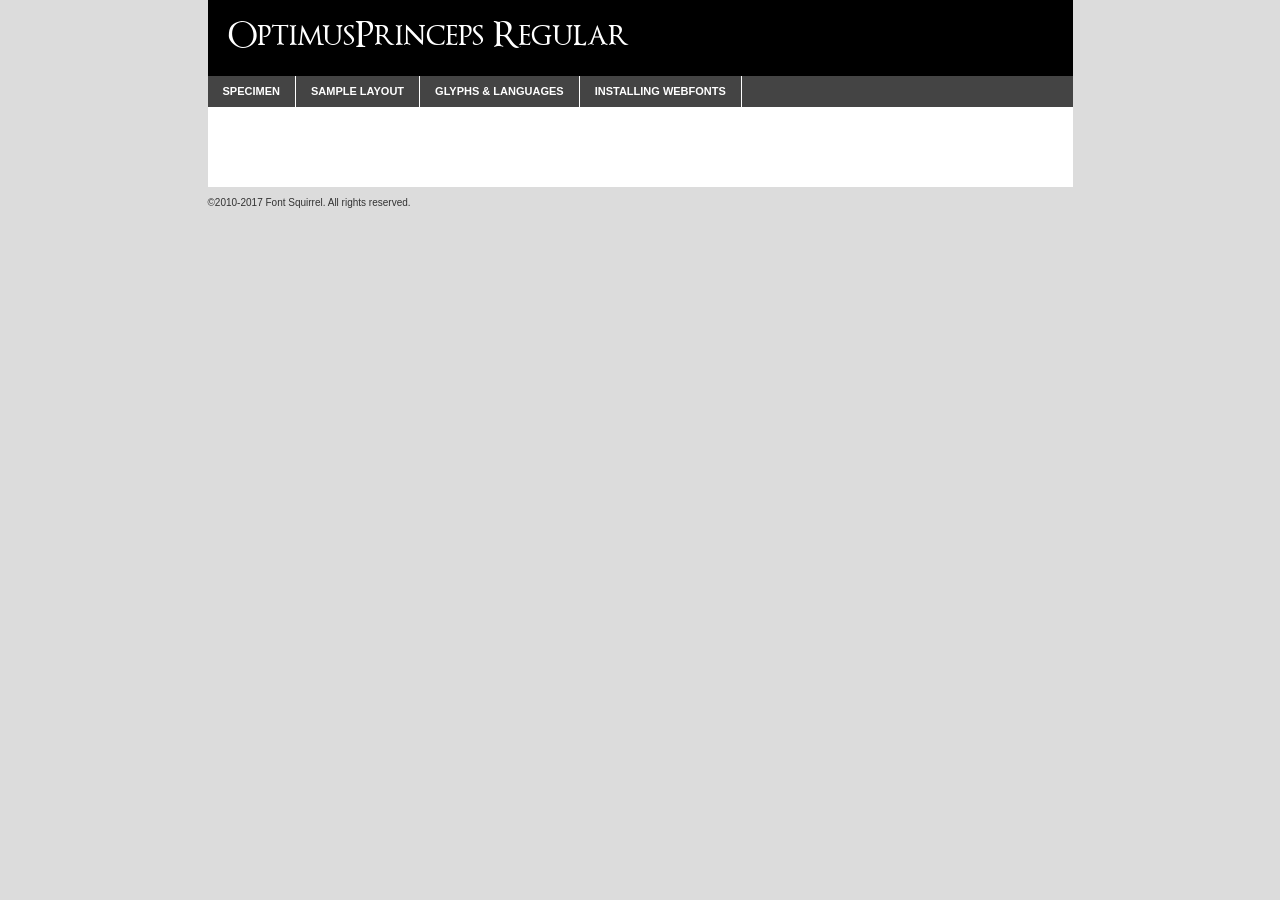
<file: font/optimusprinceps-demo.html>
<!DOCTYPE html PUBLIC "-//W3C//DTD XHTML 1.0 Transitional//EN"
        "http://www.w3.org/TR/xhtml1/DTD/xhtml1-transitional.dtd">

<html xmlns="http://www.w3.org/1999/xhtml" xml:lang="en" lang="en">
<head>
    <meta http-equiv="Content-Type" content="text/html; charset=utf-8"/>
    <script src="http://ajax.googleapis.com/ajax/libs/jquery/1.7.2/jquery.min.js" type="text/javascript" charset="utf-8"></script>
    <script type="text/javascript">
		(function($) {
			$.fn.easyTabs = function(option) {
				var param = jQuery.extend({ fadeSpeed: 'fast', defaultContent: 1, activeClass: 'active' }, option);
				$(this).each(function() {
					var thisId = '#' + this.id;
					if ( param.defaultContent == '' )
					{
						param.defaultContent = 1;
					}
					if ( typeof param.defaultContent == 'number' )
					{
						var defaultTab = $(thisId + ' .tabs li:eq(' + (param.defaultContent - 1) + ') a').attr('href').substr(1);
					}
					else
					{
						var defaultTab = param.defaultContent;
					}
					$(thisId + ' .tabs li a').each(function() {
						var tabToHide = $(this).attr('href').substr(1);
						$('#' + tabToHide).addClass('easytabs-tab-content');
					});
					hideAll();
					changeContent(defaultTab);

					function hideAll() {$(thisId + ' .easytabs-tab-content').hide();}

					function changeContent(tabId)
					{
						hideAll();
						$(thisId + ' .tabs li').removeClass(param.activeClass);
						$(thisId + ' .tabs li a[href=#' + tabId + ']').closest('li').addClass(param.activeClass);
						if ( param.fadeSpeed != 'none' )
						{
							$(thisId + ' #' + tabId).fadeIn(param.fadeSpeed);
						}
						else
						{
							$(thisId + ' #' + tabId).show();
						}
					}

					$(thisId + ' .tabs li').click(function() {
						var tabId = $(this).find('a').attr('href').substr(1);
						changeContent(tabId);
						return false;
					});
				});
			}
		})(jQuery);
    </script>
    <link rel="stylesheet" href="specimen_files/specimen_stylesheet.css" type="text/css" charset="utf-8"/>
    <link rel="stylesheet" href="stylesheet.css" type="text/css" charset="utf-8"/>

    <style type="text/css">
        		body {
			font-family: 'optimusprincepsregular';
        		}

            </style>

    <title>OptimusPrinceps Regular Specimen</title>


    <script type="text/javascript" charset="utf-8">
		$(document).ready(function() {
			$('#container').easyTabs({ defaultContent: 1 });
		});
    </script>
</head>

<body>
<div id="container">
    <div id="header">
		OptimusPrinceps Regular    </div>
    <ul class="tabs">
        <li><a href="#specimen">Specimen</a></li>
        <li><a href="#layout">Sample Layout</a></li>
		        <li><a href="#glyphs">Glyphs &amp; Languages</a></li>
        <li><a href="#installing">Installing Webfonts</a></li>

    </ul>

    <div id="main_content">


        <div id="specimen">

            <div class="section">
                <div class="grid12 firstcol">
                    <div class="huge">AaBb</div>
                </div>
            </div>

            <div class="section">
                <div class="glyph_range">A&#x200B;B&#x200b;C&#x200b;D&#x200b;E&#x200b;F&#x200b;G&#x200b;H&#x200b;I&#x200b;J&#x200b;K&#x200b;L&#x200b;M&#x200b;N&#x200b;O&#x200b;P&#x200b;Q&#x200b;R&#x200b;S&#x200b;T&#x200b;U&#x200b;V&#x200b;W&#x200b;X&#x200b;Y&#x200b;Z&#x200b;a&#x200b;b&#x200b;c&#x200b;d&#x200b;e&#x200b;f&#x200b;g&#x200b;h&#x200b;i&#x200b;j&#x200b;k&#x200b;l&#x200b;m&#x200b;n&#x200b;o&#x200b;p&#x200b;q&#x200b;r&#x200b;s&#x200b;t&#x200b;u&#x200b;v&#x200b;w&#x200b;x&#x200b;y&#x200b;z&#x200b;1&#x200b;2&#x200b;3&#x200b;4&#x200b;5&#x200b;6&#x200b;7&#x200b;8&#x200b;9&#x200b;0&#x200b;&amp;&#x200b;.&#x200b;,&#x200b;?&#x200b;!&#x200b;&#64;&#x200b;(&#x200b;)&#x200b;#&#x200b;$&#x200b;%&#x200b;*&#x200b;+&#x200b;-&#x200b;=&#x200b;:&#x200b;;</div>
            </div>
            <div class="section">
                <div class="grid12 firstcol">
                    <table class="sample_table">
                        <tr>
                            <td>10</td>
                            <td class="size10">abcdefghijklmnopqrstuvwxyzABCDEFGHIJKLMNOPQRSTUVWXYZ0123456789abcdefghijklmnopqrstuvwxyzABCDEFGHIJKLMNOPQRSTUVWXYZ0123456789abcdefghijklmnopqrstuvwxyzABCDEFGHIJKLMNOPQRSTUVWXYZ</td>
                        </tr>
                        <tr>
                            <td>11</td>
                            <td class="size11">abcdefghijklmnopqrstuvwxyzABCDEFGHIJKLMNOPQRSTUVWXYZ0123456789abcdefghijklmnopqrstuvwxyzABCDEFGHIJKLMNOPQRSTUVWXYZ0123456789abcdefghijklmnopqrstuvwxyzABCDEFGHIJKLMNOPQRSTUVWXYZ</td>
                        </tr>
                        <tr>
                            <td>12</td>
                            <td class="size12">abcdefghijklmnopqrstuvwxyzABCDEFGHIJKLMNOPQRSTUVWXYZ0123456789abcdefghijklmnopqrstuvwxyzABCDEFGHIJKLMNOPQRSTUVWXYZ0123456789abcdefghijklmnopqrstuvwxyzABCDEFGHIJKLMNOPQRSTUVWXYZ</td>
                        </tr>
                        <tr>
                            <td>13</td>
                            <td class="size13">abcdefghijklmnopqrstuvwxyzABCDEFGHIJKLMNOPQRSTUVWXYZ0123456789abcdefghijklmnopqrstuvwxyzABCDEFGHIJKLMNOPQRSTUVWXYZ0123456789abcdefghijklmnopqrstuvwxyzABCDEFGHIJKLMNOPQRSTUVWXYZ</td>
                        </tr>
                        <tr>
                            <td>14</td>
                            <td class="size14">abcdefghijklmnopqrstuvwxyzABCDEFGHIJKLMNOPQRSTUVWXYZ0123456789abcdefghijklmnopqrstuvwxyzABCDEFGHIJKLMNOPQRSTUVWXYZ0123456789abcdefghijklmnopqrstuvwxyzABCDEFGHIJKLMNOPQRSTUVWXYZ</td>
                        </tr>
                        <tr>
                            <td>16</td>
                            <td class="size16">abcdefghijklmnopqrstuvwxyzABCDEFGHIJKLMNOPQRSTUVWXYZ0123456789abcdefghijklmnopqrstuvwxyzABCDEFGHIJKLMNOPQRSTUVWXYZ</td>
                        </tr>
                        <tr>
                            <td>18</td>
                            <td class="size18">abcdefghijklmnopqrstuvwxyzABCDEFGHIJKLMNOPQRSTUVWXYZ0123456789abcdefghijklmnopqrstuvwxyzABCDEFGHIJKLMNOPQRSTUVWXYZ</td>
                        </tr>
                        <tr>
                            <td>20</td>
                            <td class="size20">abcdefghijklmnopqrstuvwxyzABCDEFGHIJKLMNOPQRSTUVWXYZ0123456789abcdefghijklmnopqrstuvwxyzABCDEFGHIJKLMNOPQRSTUVWXYZ</td>
                        </tr>
                        <tr>
                            <td>24</td>
                            <td class="size24">abcdefghijklmnopqrstuvwxyzABCDEFGHIJKLMNOPQRSTUVWXYZ0123456789abcdefghijklmnopqrstuvwxyzABCDEFGHIJKLMNOPQRSTUVWXYZ</td>
                        </tr>
                        <tr>
                            <td>30</td>
                            <td class="size30">abcdefghijklmnopqrstuvwxyzABCDEFGHIJKLMNOPQRSTUVWXYZ0123456789abcdefghijklmnopqrstuvwxyzABCDEFGHIJKLMNOPQRSTUVWXYZ</td>
                        </tr>
                        <tr>
                            <td>36</td>
                            <td class="size36">abcdefghijklmnopqrstuvwxyzABCDEFGHIJKLMNOPQRSTUVWXYZ0123456789abcdefghijklmnopqrstuvwxyzABCDEFGHIJKLMNOPQRSTUVWXYZ</td>
                        </tr>
                        <tr>
                            <td>48</td>
                            <td class="size48">abcdefghijklmnopqrstuvwxyzABCDEFGHIJKLMNOPQRSTUVWXYZ0123456789abcdefghijklmnopqrstuvwxyzABCDEFGHIJKLMNOPQRSTUVWXYZ</td>
                        </tr>
                        <tr>
                            <td>60</td>
                            <td class="size60">abcdefghijklmnopqrstuvwxyzABCDEFGHIJKLMNOPQRSTUVWXYZ0123456789abcdefghijklmnopqrstuvwxyzABCDEFGHIJKLMNOPQRSTUVWXYZ</td>
                        </tr>
                        <tr>
                            <td>72</td>
                            <td class="size72">abcdefghijklmnopqrstuvwxyzABCDEFGHIJKLMNOPQRSTUVWXYZ0123456789abcdefghijklmnopqrstuvwxyzABCDEFGHIJKLMNOPQRSTUVWXYZ</td>
                        </tr>
                        <tr>
                            <td>90</td>
                            <td class="size90">abcdefghijklmnopqrstuvwxyzABCDEFGHIJKLMNOPQRSTUVWXYZ0123456789abcdefghijklmnopqrstuvwxyzABCDEFGHIJKLMNOPQRSTUVWXYZ</td>
                        </tr>
                    </table>

                </div>

            </div>


            <div class="section" id="bodycomparison">


                <div id="xheight">
                    <div class="fontbody">&#x25FC;&#x25FC;&#x25FC;&#x25FC;&#x25FC;&#x25FC;&#x25FC;&#x25FC;&#x25FC;&#x25FC;&#x25FC;&#x25FC;&#x25FC;&#x25FC;&#x25FC;&#x25FC;&#x25FC;&#x25FC;&#x25FC;&#x25FC;&#x25FC;&#x25FC;&#x25FC;&#x25FC;&#x25FC;&#x25FC;&#x25FC;&#x25FC;&#x25FC;&#x25FC;&#x25FC;&#x25FC;&#x25FC;&#x25FC;&#x25FC;&#x25FC;&#x25FC;&#x25FC;&#x25FC;&#x25FC;&#x25FC;&#x25FC;&#x25FC;&#x25FC;&#x25FC;&#x25FC;&#x25FC;&#x25FC;&#x25FC;&#x25FC;&#x25FC;&#x25FC;&#x25FC;&#x25FC;&#x25FC;&#x25FC;&#x25FC;&#x25FC;&#x25FC;&#x25FC;&#x25FC;&#x25FC;&#x25FC;&#x25FC;&#x25FC;&#x25FC;&#x25FC;&#x25FC;&#x25FC;&#x25FC;&#x25FC;&#x25FC;&#x25FC;&#x25FC;&#x25FC;&#x25FC;&#x25FC;&#x25FC;&#x25FC;&#x25FC;&#x25FC;&#x25FC;&#x25FC;&#x25FC;&#x25FC;&#x25FC;&#x25FC;&#x25FC;&#x25FC;&#x25FC;&#x25FC;&#x25FC;&#x25FC;&#x25FC;&#x25FC;&#x25FC;&#x25FC;&#x25FC;&#x25FC;body</div>
                    <div class="arialbody">body</div>
                    <div class="verdanabody">body</div>
                    <div class="georgiabody">body</div>
                </div>
                <div class="fontbody" style="z-index:1">
                    body<span>OptimusPrinceps Regular</span>
                </div>
                <div class="arialbody" style="z-index:1">
                    body<span>Arial</span>
                </div>
                <div class="verdanabody" style="z-index:1">
                    body<span>Verdana</span>
                </div>
                <div class="georgiabody" style="z-index:1">
                    body<span>Georgia</span>
                </div>


            </div>


            <div class="section psample psample_row1" id="">

                <div class="grid2 firstcol">
                    <p class="size10"><span>10.</span>Aenean lacinia bibendum nulla sed consectetur. Fusce dapibus, tellus ac cursus commodo, tortor mauris condimentum nibh, ut fermentum massa justo sit amet risus. Nullam id dolor id nibh ultricies vehicula ut id elit. Cum sociis natoque penatibus et magnis dis parturient montes, nascetur ridiculus mus. Nulla vitae elit libero, a pharetra augue.</p>

                </div>
                <div class="grid3">
                    <p class="size11"><span>11.</span>Aenean lacinia bibendum nulla sed consectetur. Fusce dapibus, tellus ac cursus commodo, tortor mauris condimentum nibh, ut fermentum massa justo sit amet risus. Nullam id dolor id nibh ultricies vehicula ut id elit. Cum sociis natoque penatibus et magnis dis parturient montes, nascetur ridiculus mus. Nulla vitae elit libero, a pharetra augue.</p>

                </div>
                <div class="grid3">
                    <p class="size12"><span>12.</span>Aenean lacinia bibendum nulla sed consectetur. Fusce dapibus, tellus ac cursus commodo, tortor mauris condimentum nibh, ut fermentum massa justo sit amet risus. Nullam id dolor id nibh ultricies vehicula ut id elit. Cum sociis natoque penatibus et magnis dis parturient montes, nascetur ridiculus mus. Nulla vitae elit libero, a pharetra augue.</p>

                </div>
                <div class="grid4">
                    <p class="size13"><span>13.</span>Aenean lacinia bibendum nulla sed consectetur. Fusce dapibus, tellus ac cursus commodo, tortor mauris condimentum nibh, ut fermentum massa justo sit amet risus. Nullam id dolor id nibh ultricies vehicula ut id elit. Cum sociis natoque penatibus et magnis dis parturient montes, nascetur ridiculus mus. Nulla vitae elit libero, a pharetra augue.</p>

                </div>
                <div class="white_blend"></div>

            </div>
            <div class="section psample psample_row2" id="">
                <div class="grid3 firstcol">
                    <p class="size14"><span>14.</span>Aenean lacinia bibendum nulla sed consectetur. Fusce dapibus, tellus ac cursus commodo, tortor mauris condimentum nibh, ut fermentum massa justo sit amet risus. Nullam id dolor id nibh ultricies vehicula ut id elit. Cum sociis natoque penatibus et magnis dis parturient montes, nascetur ridiculus mus. Nulla vitae elit libero, a pharetra augue.</p>

                </div>
                <div class="grid4">
                    <p class="size16"><span>16.</span>Aenean lacinia bibendum nulla sed consectetur. Fusce dapibus, tellus ac cursus commodo, tortor mauris condimentum nibh, ut fermentum massa justo sit amet risus. Nullam id dolor id nibh ultricies vehicula ut id elit. Cum sociis natoque penatibus et magnis dis parturient montes, nascetur ridiculus mus. Nulla vitae elit libero, a pharetra augue.</p>

                </div>
                <div class="grid5">
                    <p class="size18"><span>18.</span>Aenean lacinia bibendum nulla sed consectetur. Fusce dapibus, tellus ac cursus commodo, tortor mauris condimentum nibh, ut fermentum massa justo sit amet risus. Nullam id dolor id nibh ultricies vehicula ut id elit. Cum sociis natoque penatibus et magnis dis parturient montes, nascetur ridiculus mus. Nulla vitae elit libero, a pharetra augue.</p>

                </div>

                <div class="white_blend"></div>

            </div>

            <div class="section psample psample_row3" id="">
                <div class="grid5 firstcol">
                    <p class="size20"><span>20.</span>Aenean lacinia bibendum nulla sed consectetur. Fusce dapibus, tellus ac cursus commodo, tortor mauris condimentum nibh, ut fermentum massa justo sit amet risus. Nullam id dolor id nibh ultricies vehicula ut id elit. Cum sociis natoque penatibus et magnis dis parturient montes, nascetur ridiculus mus. Nulla vitae elit libero, a pharetra augue.</p>
                </div>
                <div class="grid7">
                    <p class="size24"><span>24.</span>Aenean lacinia bibendum nulla sed consectetur. Fusce dapibus, tellus ac cursus commodo, tortor mauris condimentum nibh, ut fermentum massa justo sit amet risus. Nullam id dolor id nibh ultricies vehicula ut id elit. Cum sociis natoque penatibus et magnis dis parturient montes, nascetur ridiculus mus. Nulla vitae elit libero, a pharetra augue.</p>
                </div>

                <div class="white_blend"></div>

            </div>

            <div class="section psample psample_row4" id="">
                <div class="grid12 firstcol">
                    <p class="size30"><span>30.</span>Aenean lacinia bibendum nulla sed consectetur. Fusce dapibus, tellus ac cursus commodo, tortor mauris condimentum nibh, ut fermentum massa justo sit amet risus. Nullam id dolor id nibh ultricies vehicula ut id elit. Cum sociis natoque penatibus et magnis dis parturient montes, nascetur ridiculus mus. Nulla vitae elit libero, a pharetra augue.</p>
                </div>
                <div class="white_blend"></div>

            </div>


            <div class="section psample psample_row1 fullreverse">
                <div class="grid2 firstcol">
                    <p class="size10"><span>10.</span>Aenean lacinia bibendum nulla sed consectetur. Fusce dapibus, tellus ac cursus commodo, tortor mauris condimentum nibh, ut fermentum massa justo sit amet risus. Nullam id dolor id nibh ultricies vehicula ut id elit. Cum sociis natoque penatibus et magnis dis parturient montes, nascetur ridiculus mus. Nulla vitae elit libero, a pharetra augue.</p>

                </div>
                <div class="grid3">
                    <p class="size11"><span>11.</span>Aenean lacinia bibendum nulla sed consectetur. Fusce dapibus, tellus ac cursus commodo, tortor mauris condimentum nibh, ut fermentum massa justo sit amet risus. Nullam id dolor id nibh ultricies vehicula ut id elit. Cum sociis natoque penatibus et magnis dis parturient montes, nascetur ridiculus mus. Nulla vitae elit libero, a pharetra augue.</p>

                </div>
                <div class="grid3">
                    <p class="size12"><span>12.</span>Aenean lacinia bibendum nulla sed consectetur. Fusce dapibus, tellus ac cursus commodo, tortor mauris condimentum nibh, ut fermentum massa justo sit amet risus. Nullam id dolor id nibh ultricies vehicula ut id elit. Cum sociis natoque penatibus et magnis dis parturient montes, nascetur ridiculus mus. Nulla vitae elit libero, a pharetra augue.</p>

                </div>
                <div class="grid4">
                    <p class="size13"><span>13.</span>Aenean lacinia bibendum nulla sed consectetur. Fusce dapibus, tellus ac cursus commodo, tortor mauris condimentum nibh, ut fermentum massa justo sit amet risus. Nullam id dolor id nibh ultricies vehicula ut id elit. Cum sociis natoque penatibus et magnis dis parturient montes, nascetur ridiculus mus. Nulla vitae elit libero, a pharetra augue.</p>

                </div>
                <div class="black_blend"></div>

            </div>

            <div class="section psample psample_row2 fullreverse">
                <div class="grid3 firstcol">
                    <p class="size14"><span>14.</span>Aenean lacinia bibendum nulla sed consectetur. Fusce dapibus, tellus ac cursus commodo, tortor mauris condimentum nibh, ut fermentum massa justo sit amet risus. Nullam id dolor id nibh ultricies vehicula ut id elit. Cum sociis natoque penatibus et magnis dis parturient montes, nascetur ridiculus mus. Nulla vitae elit libero, a pharetra augue.</p>

                </div>
                <div class="grid4">
                    <p class="size16"><span>16.</span>Aenean lacinia bibendum nulla sed consectetur. Fusce dapibus, tellus ac cursus commodo, tortor mauris condimentum nibh, ut fermentum massa justo sit amet risus. Nullam id dolor id nibh ultricies vehicula ut id elit. Cum sociis natoque penatibus et magnis dis parturient montes, nascetur ridiculus mus. Nulla vitae elit libero, a pharetra augue.</p>

                </div>
                <div class="grid5">
                    <p class="size18"><span>18.</span>Aenean lacinia bibendum nulla sed consectetur. Fusce dapibus, tellus ac cursus commodo, tortor mauris condimentum nibh, ut fermentum massa justo sit amet risus. Nullam id dolor id nibh ultricies vehicula ut id elit. Cum sociis natoque penatibus et magnis dis parturient montes, nascetur ridiculus mus. Nulla vitae elit libero, a pharetra augue.</p>

                </div>
                <div class="black_blend"></div>

            </div>

            <div class="section psample fullreverse psample_row3" id="">
                <div class="grid5 firstcol">
                    <p class="size20"><span>20.</span>Aenean lacinia bibendum nulla sed consectetur. Fusce dapibus, tellus ac cursus commodo, tortor mauris condimentum nibh, ut fermentum massa justo sit amet risus. Nullam id dolor id nibh ultricies vehicula ut id elit. Cum sociis natoque penatibus et magnis dis parturient montes, nascetur ridiculus mus. Nulla vitae elit libero, a pharetra augue.</p>
                </div>
                <div class="grid7">
                    <p class="size24"><span>24.</span>Aenean lacinia bibendum nulla sed consectetur. Fusce dapibus, tellus ac cursus commodo, tortor mauris condimentum nibh, ut fermentum massa justo sit amet risus. Nullam id dolor id nibh ultricies vehicula ut id elit. Cum sociis natoque penatibus et magnis dis parturient montes, nascetur ridiculus mus. Nulla vitae elit libero, a pharetra augue.</p>
                </div>

                <div class="black_blend"></div>

            </div>

            <div class="section psample fullreverse psample_row4" id="" style="border-bottom: 20px #000 solid;">
                <div class="grid12 firstcol">
                    <p class="size30"><span>30.</span>Aenean lacinia bibendum nulla sed consectetur. Fusce dapibus, tellus ac cursus commodo, tortor mauris condimentum nibh, ut fermentum massa justo sit amet risus. Nullam id dolor id nibh ultricies vehicula ut id elit. Cum sociis natoque penatibus et magnis dis parturient montes, nascetur ridiculus mus. Nulla vitae elit libero, a pharetra augue.</p>
                </div>
                <div class="black_blend"></div>

            </div>


        </div>

        <div id="layout">

            <div class="section">

                <div class="grid12 firstcol">
                    <h1>Lorem Ipsum Dolor</h1>
                    <h2>Etiam porta sem malesuada magna mollis euismod</h2>

                    <p class="byline">By <a href="#link">Aenean Lacinia</a></p>
                </div>
            </div>
            <div class="section">
                <div class="grid8 firstcol">
                    <p class="large">Donec sed odio dui. Morbi leo risus, porta ac consectetur ac, vestibulum at eros. Fusce dapibus, tellus ac cursus commodo, tortor mauris condimentum nibh, ut fermentum massa justo sit amet risus. </p>


                    <h3>Pellentesque ornare sem</h3>

                    <p>Maecenas sed diam eget risus varius blandit sit amet non magna. Maecenas faucibus mollis interdum. Donec ullamcorper nulla non metus auctor fringilla. Nullam id dolor id nibh ultricies vehicula ut id elit. Nullam id dolor id nibh ultricies vehicula ut id elit. </p>

                    <p>Aenean eu leo quam. Pellentesque ornare sem lacinia quam venenatis vestibulum. Lorem ipsum dolor sit amet, consectetur adipiscing elit. Cum sociis natoque penatibus et magnis dis parturient montes, nascetur ridiculus mus. </p>

                    <p>Nulla vitae elit libero, a pharetra augue. Praesent commodo cursus magna, vel scelerisque nisl consectetur et. Aenean lacinia bibendum nulla sed consectetur. </p>

                    <p>Nullam quis risus eget urna mollis ornare vel eu leo. Nullam quis risus eget urna mollis ornare vel eu leo. Maecenas sed diam eget risus varius blandit sit amet non magna. Donec ullamcorper nulla non metus auctor fringilla. </p>

                    <h3>Cras mattis consectetur</h3>

                    <p>Aenean eu leo quam. Pellentesque ornare sem lacinia quam venenatis vestibulum. Aenean lacinia bibendum nulla sed consectetur. Integer posuere erat a ante venenatis dapibus posuere velit aliquet. Cras mattis consectetur purus sit amet fermentum. </p>

                    <p>Nullam id dolor id nibh ultricies vehicula ut id elit. Nullam quis risus eget urna mollis ornare vel eu leo. Cras mattis consectetur purus sit amet fermentum.</p>
                </div>

                <div class="grid4 sidebar">

                    <div class="box reverse">
                        <p class="last">Nullam quis risus eget urna mollis ornare vel eu leo. Donec ullamcorper nulla non metus auctor fringilla. Cras mattis consectetur purus sit amet fermentum. Sed posuere consectetur est at lobortis. Lorem ipsum dolor sit amet, consectetur adipiscing elit. </p>
                    </div>

                    <p class="caption">Maecenas sed diam eget risus varius.</p>

                    <p>Vestibulum id ligula porta felis euismod semper. Integer posuere erat a ante venenatis dapibus posuere velit aliquet. Vestibulum id ligula porta felis euismod semper. Sed posuere consectetur est at lobortis. Maecenas sed diam eget risus varius blandit sit amet non magna. Fusce dapibus, tellus ac cursus commodo, tortor mauris condimentum nibh, ut fermentum massa justo sit amet risus. </p>


                    <p>Duis mollis, est non commodo luctus, nisi erat porttitor ligula, eget lacinia odio sem nec elit. Aenean lacinia bibendum nulla sed consectetur. Vivamus sagittis lacus vel augue laoreet rutrum faucibus dolor auctor. Aenean lacinia bibendum nulla sed consectetur. Nullam quis risus eget urna mollis ornare vel eu leo. </p>

                    <p>Praesent commodo cursus magna, vel scelerisque nisl consectetur et. Donec ullamcorper nulla non metus auctor fringilla. Maecenas faucibus mollis interdum. Fusce dapibus, tellus ac cursus commodo, tortor mauris condimentum nibh, ut fermentum massa justo sit amet risus. </p>

                </div>
            </div>

        </div>


		

        <div id="glyphs">
            <div class="section">
                <div class="grid12 firstcol">

                    <h1>Language Support</h1>
                    <p>The subset of OptimusPrinceps Regular in this kit supports the following languages:<br/>

						English, German, Arrernte, Bislama, Cebuano, Fijian, Gilbertese, Hmong, Hopi, Ibanag, Iloko_ilokano, Interglossa_glosa, Interlingua, Lojban, Norfolk_pitcairnese, Oromo, Rotokas, Seychelles_creole, Shona, Somali, Southern_ndebele, Swahili, Swati_swazi, Tok_pisin, Volapuk, Warlpiri, Xhosa, Zulu, Latinbasic, Demo                    </p>
                    <h1>Glyph Chart</h1>
                    <p>The subset of OptimusPrinceps Regular in this kit includes all the glyphs listed below. Unicode entities are included above each glyph to help you insert individual characters into your layout.</p>
                    <div id="glyph_chart">

																				                                <div><p>&amp;#5;</p>&#5;</div>
																				                                <div><p>&amp;#6;</p>&#6;</div>
																				                                <div><p>&amp;#8;</p>&#8;</div>
																				                                <div><p>&amp;#10;</p>&#10;</div>
																				                                <div><p>&amp;#11;</p>&#11;</div>
																				                                <div><p>&amp;#12;</p>&#12;</div>
																				                                <div><p>&amp;#28;</p>&#28;</div>
																				                                <div><p>&amp;#30;</p>&#30;</div>
																				                                <div><p>&amp;#32;</p>&#32;</div>
																				                                <div><p>&amp;#33;</p>&#33;</div>
																				                                <div><p>&amp;#34;</p>&#34;</div>
																				                                <div><p>&amp;#35;</p>&#35;</div>
																				                                <div><p>&amp;#36;</p>&#36;</div>
																				                                <div><p>&amp;#37;</p>&#37;</div>
																				                                <div><p>&amp;#38;</p>&#38;</div>
																				                                <div><p>&amp;#39;</p>&#39;</div>
																				                                <div><p>&amp;#40;</p>&#40;</div>
																				                                <div><p>&amp;#41;</p>&#41;</div>
																				                                <div><p>&amp;#42;</p>&#42;</div>
																				                                <div><p>&amp;#43;</p>&#43;</div>
																				                                <div><p>&amp;#44;</p>&#44;</div>
																				                                <div><p>&amp;#45;</p>&#45;</div>
																				                                <div><p>&amp;#46;</p>&#46;</div>
																				                                <div><p>&amp;#47;</p>&#47;</div>
																				                                <div><p>&amp;#48;</p>&#48;</div>
																				                                <div><p>&amp;#49;</p>&#49;</div>
																				                                <div><p>&amp;#50;</p>&#50;</div>
																				                                <div><p>&amp;#51;</p>&#51;</div>
																				                                <div><p>&amp;#52;</p>&#52;</div>
																				                                <div><p>&amp;#53;</p>&#53;</div>
																				                                <div><p>&amp;#54;</p>&#54;</div>
																				                                <div><p>&amp;#55;</p>&#55;</div>
																				                                <div><p>&amp;#56;</p>&#56;</div>
																				                                <div><p>&amp;#57;</p>&#57;</div>
																				                                <div><p>&amp;#58;</p>&#58;</div>
																				                                <div><p>&amp;#59;</p>&#59;</div>
																				                                <div><p>&amp;#60;</p>&#60;</div>
																				                                <div><p>&amp;#61;</p>&#61;</div>
																				                                <div><p>&amp;#62;</p>&#62;</div>
																				                                <div><p>&amp;#63;</p>&#63;</div>
																				                                <div><p>&amp;#64;</p>&#64;</div>
																				                                <div><p>&amp;#65;</p>&#65;</div>
																				                                <div><p>&amp;#66;</p>&#66;</div>
																				                                <div><p>&amp;#67;</p>&#67;</div>
																				                                <div><p>&amp;#68;</p>&#68;</div>
																				                                <div><p>&amp;#69;</p>&#69;</div>
																				                                <div><p>&amp;#70;</p>&#70;</div>
																				                                <div><p>&amp;#71;</p>&#71;</div>
																				                                <div><p>&amp;#72;</p>&#72;</div>
																				                                <div><p>&amp;#73;</p>&#73;</div>
																				                                <div><p>&amp;#74;</p>&#74;</div>
																				                                <div><p>&amp;#75;</p>&#75;</div>
																				                                <div><p>&amp;#76;</p>&#76;</div>
																				                                <div><p>&amp;#77;</p>&#77;</div>
																				                                <div><p>&amp;#78;</p>&#78;</div>
																				                                <div><p>&amp;#79;</p>&#79;</div>
																				                                <div><p>&amp;#80;</p>&#80;</div>
																				                                <div><p>&amp;#81;</p>&#81;</div>
																				                                <div><p>&amp;#82;</p>&#82;</div>
																				                                <div><p>&amp;#83;</p>&#83;</div>
																				                                <div><p>&amp;#84;</p>&#84;</div>
																				                                <div><p>&amp;#85;</p>&#85;</div>
																				                                <div><p>&amp;#86;</p>&#86;</div>
																				                                <div><p>&amp;#87;</p>&#87;</div>
																				                                <div><p>&amp;#88;</p>&#88;</div>
																				                                <div><p>&amp;#89;</p>&#89;</div>
																				                                <div><p>&amp;#90;</p>&#90;</div>
																				                                <div><p>&amp;#91;</p>&#91;</div>
																				                                <div><p>&amp;#92;</p>&#92;</div>
																				                                <div><p>&amp;#93;</p>&#93;</div>
																				                                <div><p>&amp;#95;</p>&#95;</div>
																				                                <div><p>&amp;#96;</p>&#96;</div>
																				                                <div><p>&amp;#97;</p>&#97;</div>
																				                                <div><p>&amp;#98;</p>&#98;</div>
																				                                <div><p>&amp;#99;</p>&#99;</div>
																				                                <div><p>&amp;#100;</p>&#100;</div>
																				                                <div><p>&amp;#101;</p>&#101;</div>
																				                                <div><p>&amp;#102;</p>&#102;</div>
																				                                <div><p>&amp;#103;</p>&#103;</div>
																				                                <div><p>&amp;#104;</p>&#104;</div>
																				                                <div><p>&amp;#105;</p>&#105;</div>
																				                                <div><p>&amp;#106;</p>&#106;</div>
																				                                <div><p>&amp;#107;</p>&#107;</div>
																				                                <div><p>&amp;#108;</p>&#108;</div>
																				                                <div><p>&amp;#109;</p>&#109;</div>
																				                                <div><p>&amp;#110;</p>&#110;</div>
																				                                <div><p>&amp;#111;</p>&#111;</div>
																				                                <div><p>&amp;#112;</p>&#112;</div>
																				                                <div><p>&amp;#113;</p>&#113;</div>
																				                                <div><p>&amp;#114;</p>&#114;</div>
																				                                <div><p>&amp;#115;</p>&#115;</div>
																				                                <div><p>&amp;#116;</p>&#116;</div>
																				                                <div><p>&amp;#117;</p>&#117;</div>
																				                                <div><p>&amp;#118;</p>&#118;</div>
																				                                <div><p>&amp;#119;</p>&#119;</div>
																				                                <div><p>&amp;#120;</p>&#120;</div>
																				                                <div><p>&amp;#121;</p>&#121;</div>
																				                                <div><p>&amp;#122;</p>&#122;</div>
																				                                <div><p>&amp;#123;</p>&#123;</div>
																				                                <div><p>&amp;#124;</p>&#124;</div>
																				                                <div><p>&amp;#125;</p>&#125;</div>
																				                                <div><p>&amp;#160;</p>&#160;</div>
																				                                <div><p>&amp;#161;</p>&#161;</div>
																				                                <div><p>&amp;#162;</p>&#162;</div>
																				                                <div><p>&amp;#163;</p>&#163;</div>
																				                                <div><p>&amp;#165;</p>&#165;</div>
																				                                <div><p>&amp;#167;</p>&#167;</div>
																				                                <div><p>&amp;#168;</p>&#168;</div>
																				                                <div><p>&amp;#169;</p>&#169;</div>
																				                                <div><p>&amp;#170;</p>&#170;</div>
																				                                <div><p>&amp;#171;</p>&#171;</div>
																				                                <div><p>&amp;#172;</p>&#172;</div>
																				                                <div><p>&amp;#173;</p>&#173;</div>
																				                                <div><p>&amp;#174;</p>&#174;</div>
																				                                <div><p>&amp;#175;</p>&#175;</div>
																				                                <div><p>&amp;#176;</p>&#176;</div>
																				                                <div><p>&amp;#178;</p>&#178;</div>
																				                                <div><p>&amp;#179;</p>&#179;</div>
																				                                <div><p>&amp;#180;</p>&#180;</div>
																				                                <div><p>&amp;#182;</p>&#182;</div>
																				                                <div><p>&amp;#183;</p>&#183;</div>
																				                                <div><p>&amp;#184;</p>&#184;</div>
																				                                <div><p>&amp;#185;</p>&#185;</div>
																				                                <div><p>&amp;#186;</p>&#186;</div>
																				                                <div><p>&amp;#187;</p>&#187;</div>
																				                                <div><p>&amp;#191;</p>&#191;</div>
																				                                <div><p>&amp;#196;</p>&#196;</div>
																				                                <div><p>&amp;#197;</p>&#197;</div>
																				                                <div><p>&amp;#199;</p>&#199;</div>
																				                                <div><p>&amp;#201;</p>&#201;</div>
																				                                <div><p>&amp;#208;</p>&#208;</div>
																				                                <div><p>&amp;#209;</p>&#209;</div>
																				                                <div><p>&amp;#214;</p>&#214;</div>
																				                                <div><p>&amp;#220;</p>&#220;</div>
																				                                <div><p>&amp;#221;</p>&#221;</div>
																				                                <div><p>&amp;#222;</p>&#222;</div>
																				                                <div><p>&amp;#223;</p>&#223;</div>
																				                                <div><p>&amp;#228;</p>&#228;</div>
																				                                <div><p>&amp;#230;</p>&#230;</div>
																				                                <div><p>&amp;#246;</p>&#246;</div>
																				                                <div><p>&amp;#248;</p>&#248;</div>
																				                                <div><p>&amp;#252;</p>&#252;</div>
																				                                <div><p>&amp;#710;</p>&#710;</div>
																				                                <div><p>&amp;#732;</p>&#732;</div>
																				                                <div><p>&amp;#8192;</p>&#8192;</div>
																				                                <div><p>&amp;#8193;</p>&#8193;</div>
																				                                <div><p>&amp;#8194;</p>&#8194;</div>
																				                                <div><p>&amp;#8195;</p>&#8195;</div>
																				                                <div><p>&amp;#8196;</p>&#8196;</div>
																				                                <div><p>&amp;#8197;</p>&#8197;</div>
																				                                <div><p>&amp;#8198;</p>&#8198;</div>
																				                                <div><p>&amp;#8199;</p>&#8199;</div>
																				                                <div><p>&amp;#8200;</p>&#8200;</div>
																				                                <div><p>&amp;#8201;</p>&#8201;</div>
																				                                <div><p>&amp;#8202;</p>&#8202;</div>
																				                                <div><p>&amp;#8208;</p>&#8208;</div>
																				                                <div><p>&amp;#8209;</p>&#8209;</div>
																				                                <div><p>&amp;#8210;</p>&#8210;</div>
																				                                <div><p>&amp;#8211;</p>&#8211;</div>
																				                                <div><p>&amp;#8212;</p>&#8212;</div>
																				                                <div><p>&amp;#8216;</p>&#8216;</div>
																				                                <div><p>&amp;#8217;</p>&#8217;</div>
																				                                <div><p>&amp;#8218;</p>&#8218;</div>
																				                                <div><p>&amp;#8220;</p>&#8220;</div>
																				                                <div><p>&amp;#8221;</p>&#8221;</div>
																				                                <div><p>&amp;#8222;</p>&#8222;</div>
																				                                <div><p>&amp;#8226;</p>&#8226;</div>
																				                                <div><p>&amp;#8230;</p>&#8230;</div>
																				                                <div><p>&amp;#8239;</p>&#8239;</div>
																				                                <div><p>&amp;#8249;</p>&#8249;</div>
																				                                <div><p>&amp;#8250;</p>&#8250;</div>
																				                                <div><p>&amp;#8287;</p>&#8287;</div>
																				                                <div><p>&amp;#8364;</p>&#8364;</div>
																				                                <div><p>&amp;#8482;</p>&#8482;</div>
																				                                <div><p>&amp;#9724;</p>&#9724;</div>
																																																										                    </div>
                </div>


            </div>
        </div>


        <div id="specs">

        </div>

        <div id="installing">
            <div class="section">
                <div class="grid7 firstcol">
                    <h1>Installing Webfonts</h1>

                    <p>Webfonts are supported by all major browser platforms but not all in the same way. There are currently four different font formats that must be included in order to target all browsers. This includes TTF, WOFF, EOT and SVG.</p>

                    <h2>1. Upload your webfonts</h2>
                    <p>You must upload your webfont kit to your website. They should be in or near the same directory as your CSS files.</p>

                    <h2>2. Include the webfont stylesheet</h2>
                    <p>A special CSS @font-face declaration helps the various browsers select the appropriate font it needs without causing you a bunch of headaches. Learn more about this syntax by reading the <a href="https://www.fontspring.com/blog/further-hardening-of-the-bulletproof-syntax">Fontspring blog post</a> about it. The code for it is as follows:</p>


                    <code>
                        @font-face{
                        font-family: 'MyWebFont';
                        src: url('WebFont.eot');
                        src: url('WebFont.eot?#iefix') format('embedded-opentype'),
                        url('WebFont.woff') format('woff'),
                        url('WebFont.ttf') format('truetype'),
                        url('WebFont.svg#webfont') format('svg');
                        }
                    </code>

                    <p>We've already gone ahead and generated the code for you. All you have to do is link to the stylesheet in your HTML, like this:</p>
                    <code>&lt;link rel=&quot;stylesheet&quot; href=&quot;stylesheet.css&quot; type=&quot;text/css&quot; charset=&quot;utf-8&quot; /&gt;</code>

                    <h2>3. Modify your own stylesheet</h2>
                    <p>To take advantage of your new fonts, you must tell your stylesheet to use them. Look at the original @font-face declaration above and find the property called "font-family." The name linked there will be what you use to reference the font. Prepend that webfont name to the font stack in the "font-family" property, inside the selector you want to change. For example:</p>
                    <code>p { font-family: 'WebFont', Arial, sans-serif; }</code>

                    <h2>4. Test</h2>
                    <p>Getting webfonts to work cross-browser <em>can</em> be tricky. Use the information in the sidebar to help you if you find that fonts aren't loading in a particular browser.</p>
                </div>

                <div class="grid5 sidebar">
                    <div class="box">
                        <h2>Troubleshooting<br/>Font-Face Problems</h2>
                        <p>Having trouble getting your webfonts to load in your new website? Here are some tips to sort out what might be the problem.</p>

                        <h3>Fonts not showing in any browser</h3>

                        <p>This sounds like you need to work on the plumbing. You either did not upload the fonts to the correct directory, or you did not link the fonts properly in the CSS. If you've confirmed that all this is correct and you still have a problem, take a look at your .htaccess file and see if requests are getting intercepted.</p>

                        <h3>Fonts not loading in iPhone or iPad</h3>

                        <p>The most common problem here is that you are serving the fonts from an IIS server. IIS refuses to serve files that have unknown MIME types. If that is the case, you must set the MIME type for SVG to "image/svg+xml" in the server settings. Follow these instructions from Microsoft if you need help.</p>

                        <h3>Fonts not loading in Firefox</h3>

                        <p>The primary reason for this failure? You are still using a version Firefox older than 3.5. So upgrade already! If that isn't it, then you are very likely serving fonts from a different domain. Firefox requires that all font assets be served from the same domain. Lastly it is possible that you need to add WOFF to your list of MIME types (if you are serving via IIS.)</p>

                        <h3>Fonts not loading in IE</h3>

                        <p>Are you looking at Internet Explorer on an actual Windows machine or are you cheating by using a service like Adobe BrowserLab? Many of these screenshot services do not render @font-face for IE. Best to test it on a real machine.</p>

                        <h3>Fonts not loading in IE9</h3>

                        <p>IE9, like Firefox, requires that fonts be served from the same domain as the website. Make sure that is the case.</p>
                    </div>
                </div>
            </div>

        </div>

    </div>
    <div id="footer">
        <p>&copy;2010-2017 Font Squirrel. All rights reserved.</p>
    </div>
</div>
</body>
</html>
</file>
<file: font/specimen_files/specimen_stylesheet.css>
@import url('grid_12-825-55-15.css');

/*  
	CSS Reset by Eric Meyer - Released under Public Domain
    http://meyerweb.com/eric/tools/css/reset/
*/
html, body, div, span, applet, object, iframe,
h1, h2, h3, h4, h5, h6, p, blockquote, pre,
a, abbr, acronym, address, big, cite, code,
del, dfn, em, font, img, ins, kbd, q, s, samp,
small, strike, strong, sub, sup, tt, var,
b, u, i, center, dl, dt, dd, ol, ul, li,
fieldset, form, label, legend, table,
caption, tbody, tfoot, thead, tr, th, td {
	margin:         0;
	padding:        0;
	border:         0;
	outline:        0;
	font-size:      100%;
	vertical-align: baseline;
	background:     transparent;
}

body {
	line-height: 1;
}

ol, ul {
	list-style: none;
}

blockquote, q {
	quotes: none;
}

blockquote:before, blockquote:after,
q:before, q:after {
	content: '';
	content: none;
}

:focus {
	outline: 0;
}

ins {
	text-decoration: none;
}

del {
	text-decoration: line-through;
}

table {
	border-collapse: collapse;
	border-spacing:  0;
}


body {
	color:            #000;
	background-color: #dcdcdc;
}

a {
	text-decoration: none;
	color:           #1883ba;
}

h1 {
	font-size:     32px;
	font-weight:   normal;
	font-style:    normal;
	margin-bottom: 18px;
}

h2 {
	font-size: 18px;
}

#container {
	width:  865px;
	margin: 0px auto;
}


#header {
	padding:          20px;
	font-size:        36px;
	background-color: #000;
	color:            #fff;
}

#header span {
	color: #666;
}

#main_content {
	background-color: #fff;
	padding:          60px 20px 20px;
}


#footer p {
	margin:         0;
	padding-top:    10px;
	padding-bottom: 50px;
	color:          #333;
	font:           10px Arial, sans-serif;
}

.tabs {
	width:            100%;
	height:           31px;
	background-color: #444;
}

.tabs li {
	float:            left;
	margin:           0;
	overflow:         hidden;
	background-color: #444;
}

.tabs li a {
	display:         block;
	color:           #fff;
	text-decoration: none;
	font:            bold 11px/11px 'Arial';
	text-transform:  uppercase;
	padding:         10px 15px;
	border-right:    1px solid #fff;
}

.tabs li a:hover {
	background-color: #00b3ff;

}

.tabs li.active a {
	color:            #000;
	background-color: #fff;
}


div.huge {

	font-size:      300px;
	line-height:    1em;
	padding:        0;
	letter-spacing: -.02em;
	overflow:       hidden;
}

div.glyph_range {
	font-size:   72px;
	line-height: 1.1em;
}

.size10 {
	font-size: 10px;
}

.size11 {
	font-size: 11px;
}

.size12 {
	font-size: 12px;
}

.size13 {
	font-size: 13px;
}

.size14 {
	font-size: 14px;
}

.size16 {
	font-size: 16px;
}

.size18 {
	font-size: 18px;
}

.size20 {
	font-size: 20px;
}

.size24 {
	font-size: 24px;
}

.size30 {
	font-size: 30px;
}

.size36 {
	font-size: 36px;
}

.size48 {
	font-size: 48px;
}

.size60 {
	font-size: 60px;
}

.size72 {
	font-size: 72px;
}

.size90 {
	font-size: 90px;
}


.psample_row1 {
	height: 120px;
}

.psample_row1 {
	height: 120px;
}

.psample_row2 {
	height: 160px;
}

.psample_row3 {
	height: 160px;
}

.psample_row4 {
	height: 160px;
}

.psample {
	overflow: hidden;
	position: relative;
}

.psample p {
	line-height: 1.3em;
	display:     block;
	overflow:    hidden;
	margin:      0;
}

.psample span {
	margin-right: .5em;
}

.white_blend {
	width:            100%;
	height:           61px;
	background-image: url([data-uri]);
	position:         absolute;
	bottom:           0;
}

.black_blend {
	width:            100%;
	height:           61px;
	background-image: url([data-uri]);
	position:         absolute;
	bottom:           0;
}

.fullreverse {
	background:    #000 !important;
	color:         #fff !important;
	margin-left:   -20px;
	padding-left:  20px;
	margin-right:  -20px;
	padding-right: 20px;
	padding:       20px;
	margin-bottom: 0;
}


.sample_table td {
	padding-top:    3px;
	padding-bottom: 5px;
	padding-left:   5px;
	vertical-align: middle;
	line-height:    1.2em;
}

.sample_table td:first-child {
	background-color: #eee;
	text-align:       right;
	padding-right:    5px;
	padding-left:     0;
	padding:          5px;
	font:             11px/12px 'Courier New', Courier, mono;
}

code {
	white-space:      pre;
	background-color: #eee;
	display:          block;
	padding:          10px;
	margin-bottom:    18px;
	overflow:         auto;
}


.bottom, .last {
	margin-bottom:  0 !important;
	padding-bottom: 0 !important;
}

.box {
	padding:       18px;
	margin-bottom: 18px;
	background:    #eee;
}

.reverse, .reversed {
	background: #000 !important;
	color:      #fff !important;
	border:     none !important;
}

#bodycomparison {
	position:    relative;
	overflow:    hidden;
	font-size:   72px;
	height:      90px;
	white-space: nowrap;
}

#bodycomparison div {
	font-size:   72px;
	line-height: 90px;
	display:     inline;
	margin:      0 15px 0 0;
	padding:     0;
}

#bodycomparison div span {
	font:     10px Arial;
	position: absolute;
	left:     0;
}

#xheight {
	float:       none;
	position:    absolute;
	color:       #d9f3ff;
	font-size:   72px;
	line-height: 90px;
}

.fontbody {
	position: relative;
}

.arialbody {
	font-family: Arial;
	position:    relative;
}

.verdanabody {
	font-family: Verdana;
	position:    relative;
}

.georgiabody {
	font-family: Georgia;
	position:    relative;
}

/* @group Layout page
 */

#layout h1 {
	font-size:   36px;
	line-height: 42px;
	font-weight: normal;
	font-style:  normal;
}

#layout h2 {
	font-size:   24px;
	line-height: 23px;
	font-weight: normal;
	font-style:  normal;
}

#layout h3 {
	font-size:   22px;
	line-height: 1.4em;
	margin-top:  1em;
	font-weight: normal;
	font-style:  normal;
}


#layout p.byline {
	font-size:     12px;
	margin-top:    18px;
	line-height:   12px;
	margin-bottom: 0;
}

#layout p {
	font-size:     14px;
	line-height:   21px;
	margin-bottom: .5em;
}

#layout p.large {
	font-size:   18px;
	line-height: 26px;
}

#layout .sidebar p {
	font-size:   12px;
	line-height: 1.4em;
}

#layout p.caption {
	font-size:     10px;
	margin-top:    -16px;
	margin-bottom: 18px;
}

/* @end */

/* @group Glyphs */

#glyph_chart div {
	background-color: #d9f3ff;
	color:            black;
	float:            left;
	font-size:        36px;
	height:           1.2em;
	line-height:      1.2em;
	margin-bottom:    1px;
	margin-right:     1px;
	text-align:       center;
	width:            1.2em;
	position:         relative;
	padding:          .6em .2em .2em;
}

#glyph_chart div p {
	position:         absolute;
	left:             0;
	top:              0;
	display:          block;
	text-align:       center;
	font:             bold 9px Arial, sans-serif;
	background-color: #3a768f;
	width:            100%;
	color:            #fff;
	padding:          2px 0;
}


#glyphs h1 {
	font-family: Arial, sans-serif;
}

/* @end */

/* @group Installing */

#installing {
	font: 13px Arial, sans-serif;
}

#installing p,
#glyphs p {
	line-height:   1.2em;
	margin-bottom: 18px;
	font:          13px Arial, sans-serif;
}


#installing h3 {
	font-size:  15px;
	margin-top: 18px;
}

/* @end */

#rendering h1 {
	font-family: Arial, sans-serif;
}

.render_table td {
	font:           11px 'Courier New', Courier, mono;
	vertical-align: middle;
}
</file>
<file: font/stylesheet.css>
/*! Generated by Font Squirrel (https://www.fontsquirrel.com) on January 29, 2023 */



@font-face {
    font-family: 'optimusprincepsregular';
    src: url('optimusprinceps-webfont.woff2') format('woff2'),
         url('optimusprinceps-webfont.woff') format('woff');
    font-weight: normal;
    font-style: normal;

}
</file>
